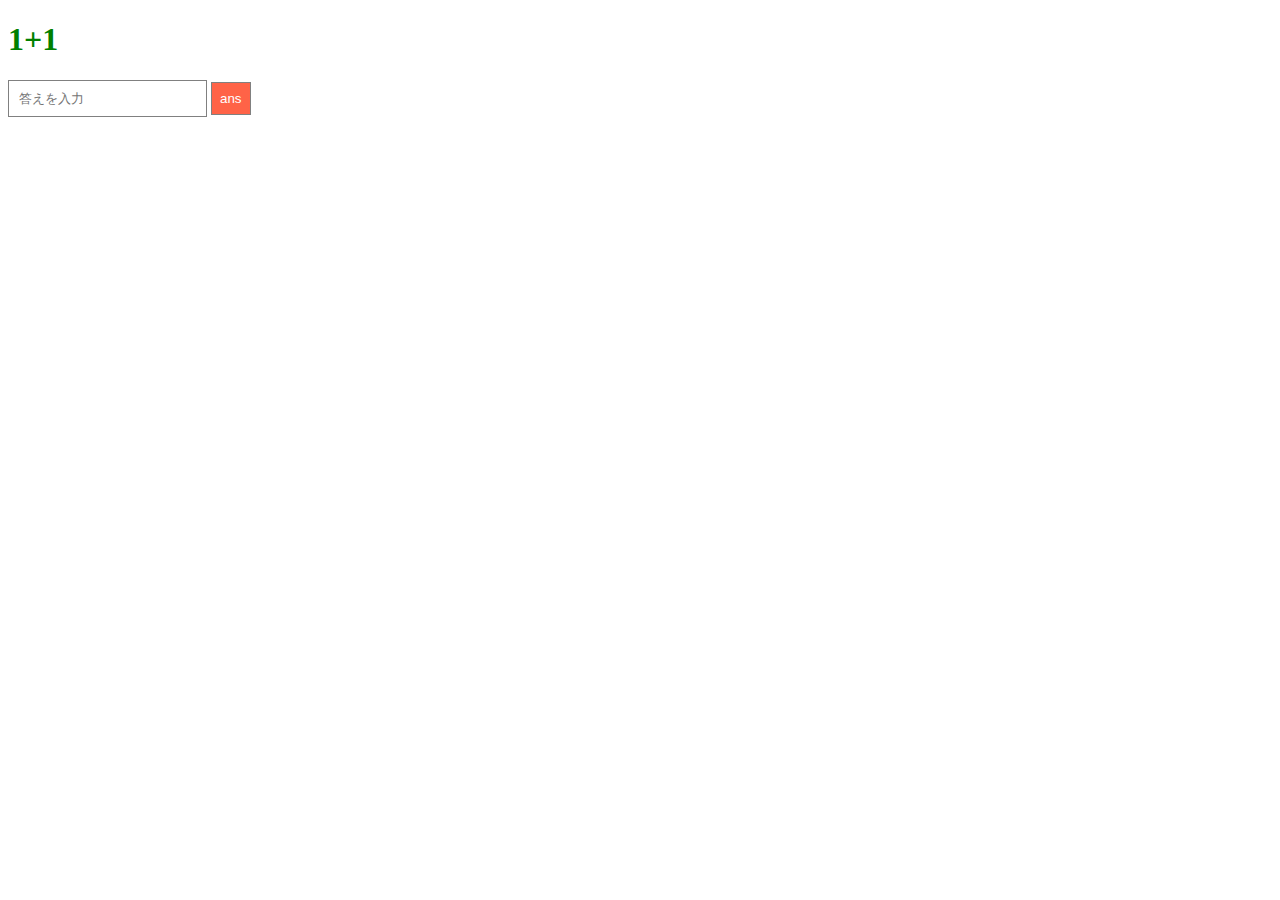
<file: public/index.html>
<!DOCTYPE html>
<html>
	<head>
		<link rel="stylesheet" href="css/styles.css"/>
		<script src="js/app.js"></script>
	</head>
	<body>
		<h1>1+1</h1>
		<form action="api/v1/quiz" method="post">
			<input type="text" name="answer" placeholder="答えを入力"/>
			<button type="submit">ans</button>
		</form>
	</body>
</html>
</file>
<file: public/css/styles.css>
h1 {
	color: green;
}

input {
	padding: 10px;
	border: 1px solid gray;
}

button {
	padding: 8px;
	border: 1px solid gray;
	color: white;
	background-color: tomato;
}
</file>
